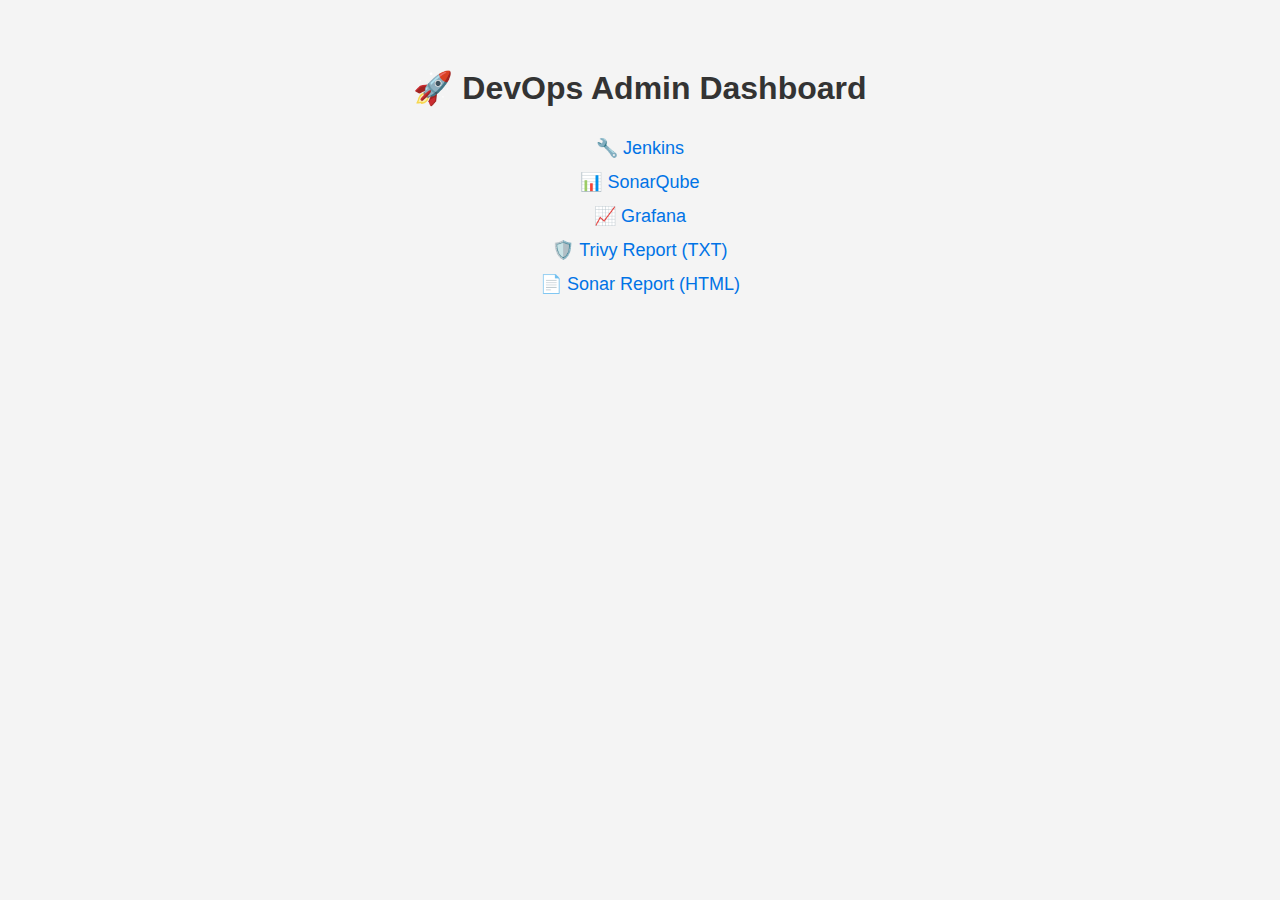
<file: nginx/index.html>
<!DOCTYPE html>
<html>
<head>
    <title>DevOps Admin Dashboard</title>
    <style>
        body {
            font-family: Arial, sans-serif;
            background: #f4f4f4;
            text-align: center;
            padding: 40px;
        }
        h1 {
            color: #333;
            margin-bottom: 30px;
        }
        a {
            display: block;
            margin: 12px;
            font-size: 18px;
            color: #0073e6;
            text-decoration: none;
        }
        a:hover {
            color: #005bb5;
            text-decoration: underline;
        }
    </style>
</head>
<body>
    <h1>🚀 DevOps Admin Dashboard</h1>

    <a href="http://<your-jenkins-ip>:8080" target="_blank">🔧 Jenkins</a>
    <a href="http://<your-sonarqube-ip>:9000" target="_blank">📊 SonarQube</a>
    <a href="http://<your-grafana-ip>:3000" target="_blank">📈 Grafana</a>

    <a href="/reports/trivy-report.txt" target="_blank">🛡️ Trivy Report (TXT)</a>
    <a href="/reports/sonar-report.html" target="_blank">📄 Sonar Report (HTML)</a>
</body>
</html>
</file>
